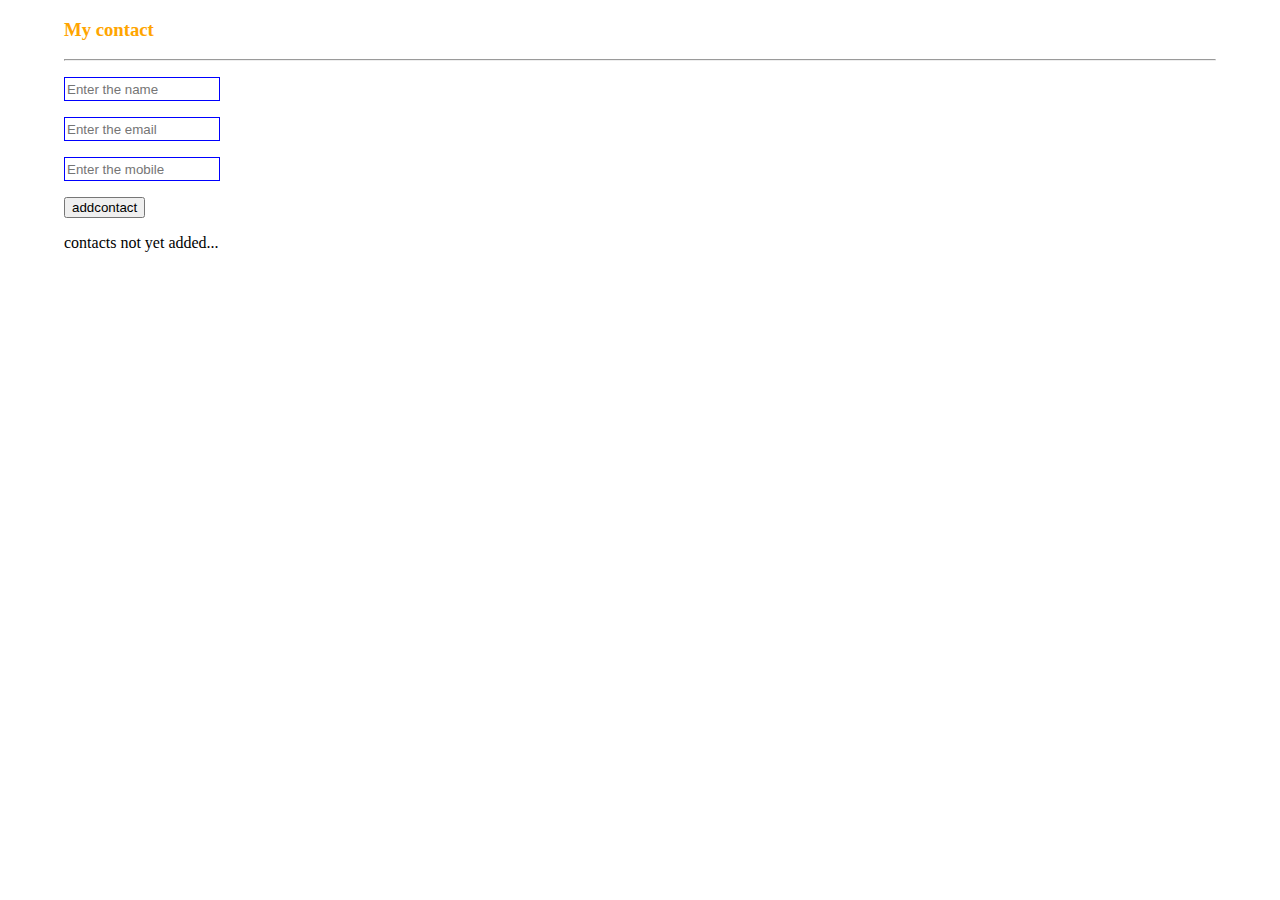
<file: index.html>
<!DOCTYPE html>
<html>
<head>
    <title>Contactapp</title>
    <link rel="stylesheet" href="css/main.css">
    </head>
<body>
 <h3>My contact </h3> 
 <hr/>
    <p>
    <input type = "text" name = "cname" id= "cname" class="cname" placeholder = "Enter the name">
    </p>
    <p>
    <input type = "text" name = "email" id= "email" class="email" placeholder = "Enter the email">
    </p>
    <p>
        <input type = "text" name = "mobile" id= "mobile" class="mobile" placeholder = "Enter the mobile">
    </p>
    <p>
    <button onclick = "addContact()"id ="add">addcontact</button>
    <button onclick = "updateContact()" id="update">updatecontact</button>
    
    </p>
    
    
    
 <div id="content"></div>  
 <script src="js/main.js"></script>   
    

    
 </body>
</html>
</file>
<file: css/main.css>
body{
    margin-left: 5%;
    margin-right: 5%;
}
h3{
    color:orange;  
}
#update{
    display:none;
}
table{
    margin-left: 10%;
    margin-right:10%;
    width : 70%;
}
table td{
    border: 1px solid green;
    padding:10px;
}
table tr:nth-child(even){
    background-color: #f2f2f2;
}
table td:hover{
    background-color: gray;
}
input{
    width:150px;
    height:20px;
    border:1px solid blue;
}
table td button{
 width:60px;
    height:20px;
    border:1px solid orange;
    color:red;
}
</file>
